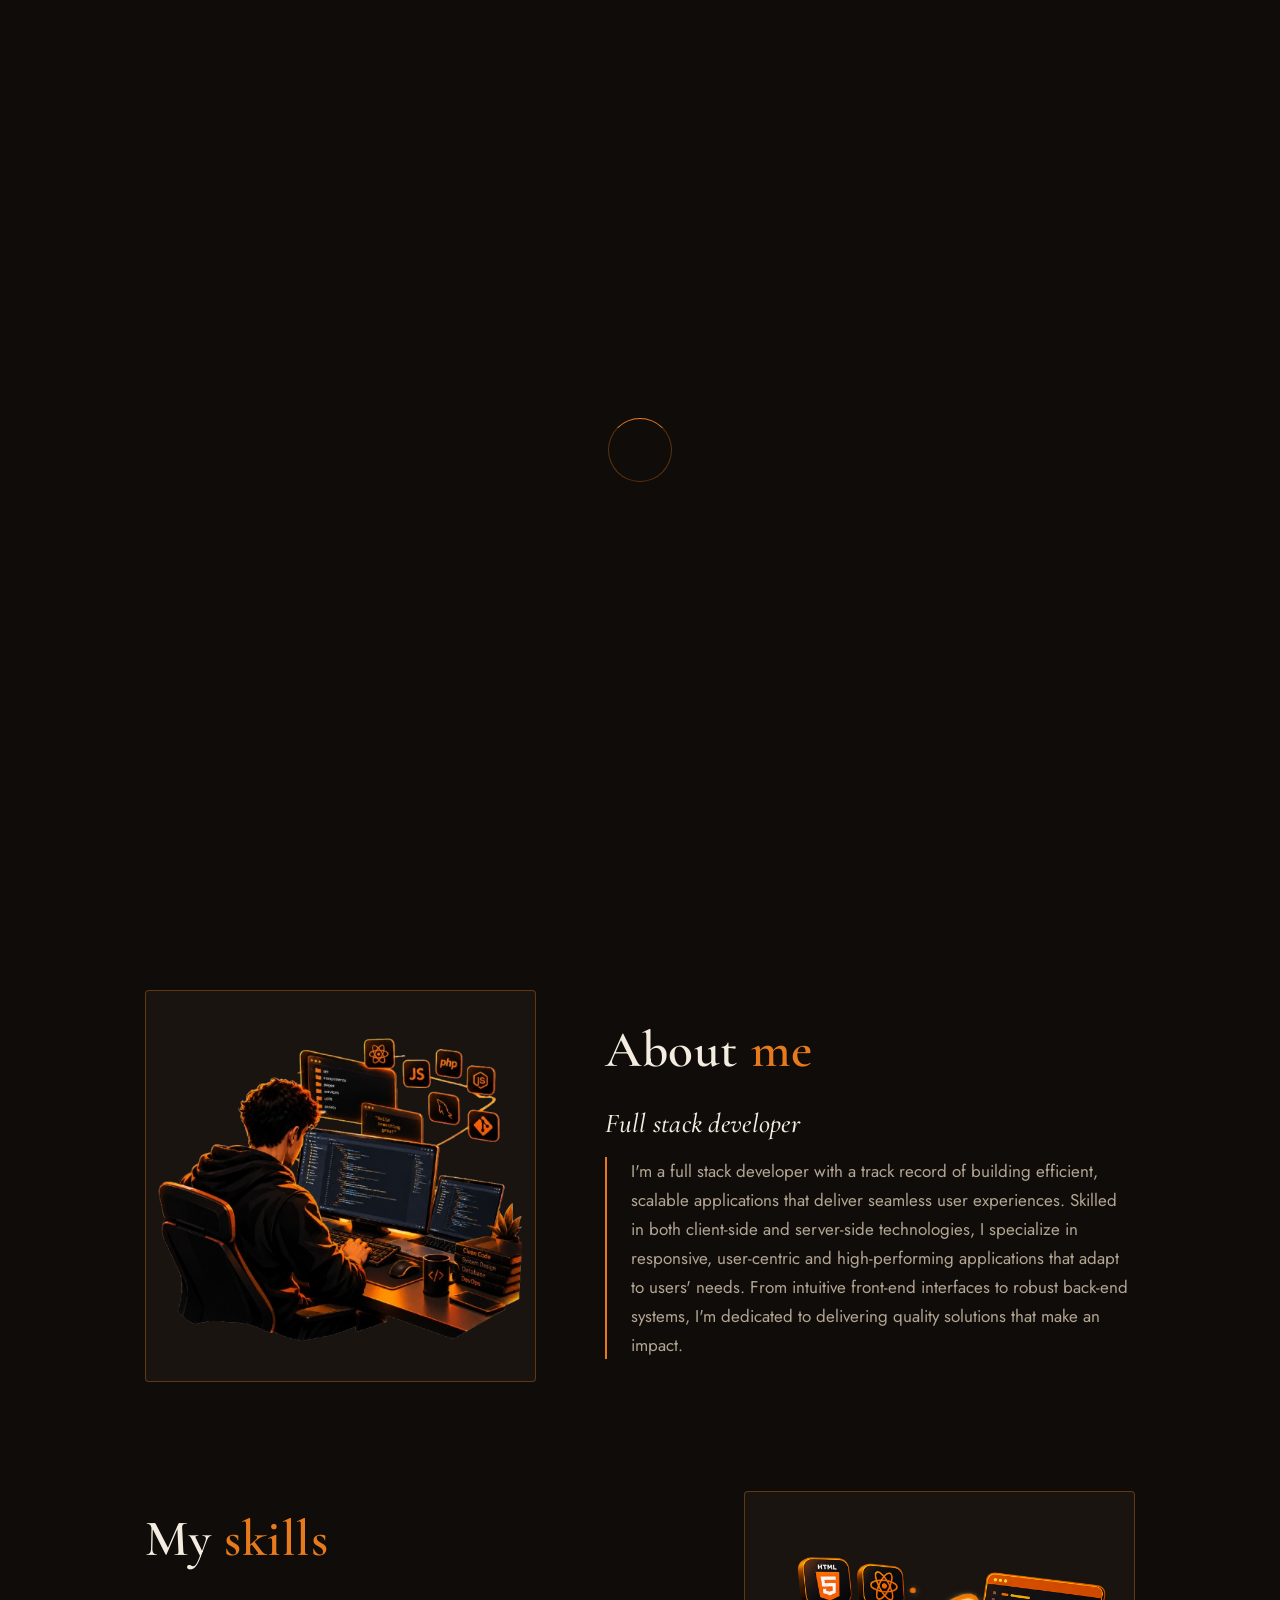
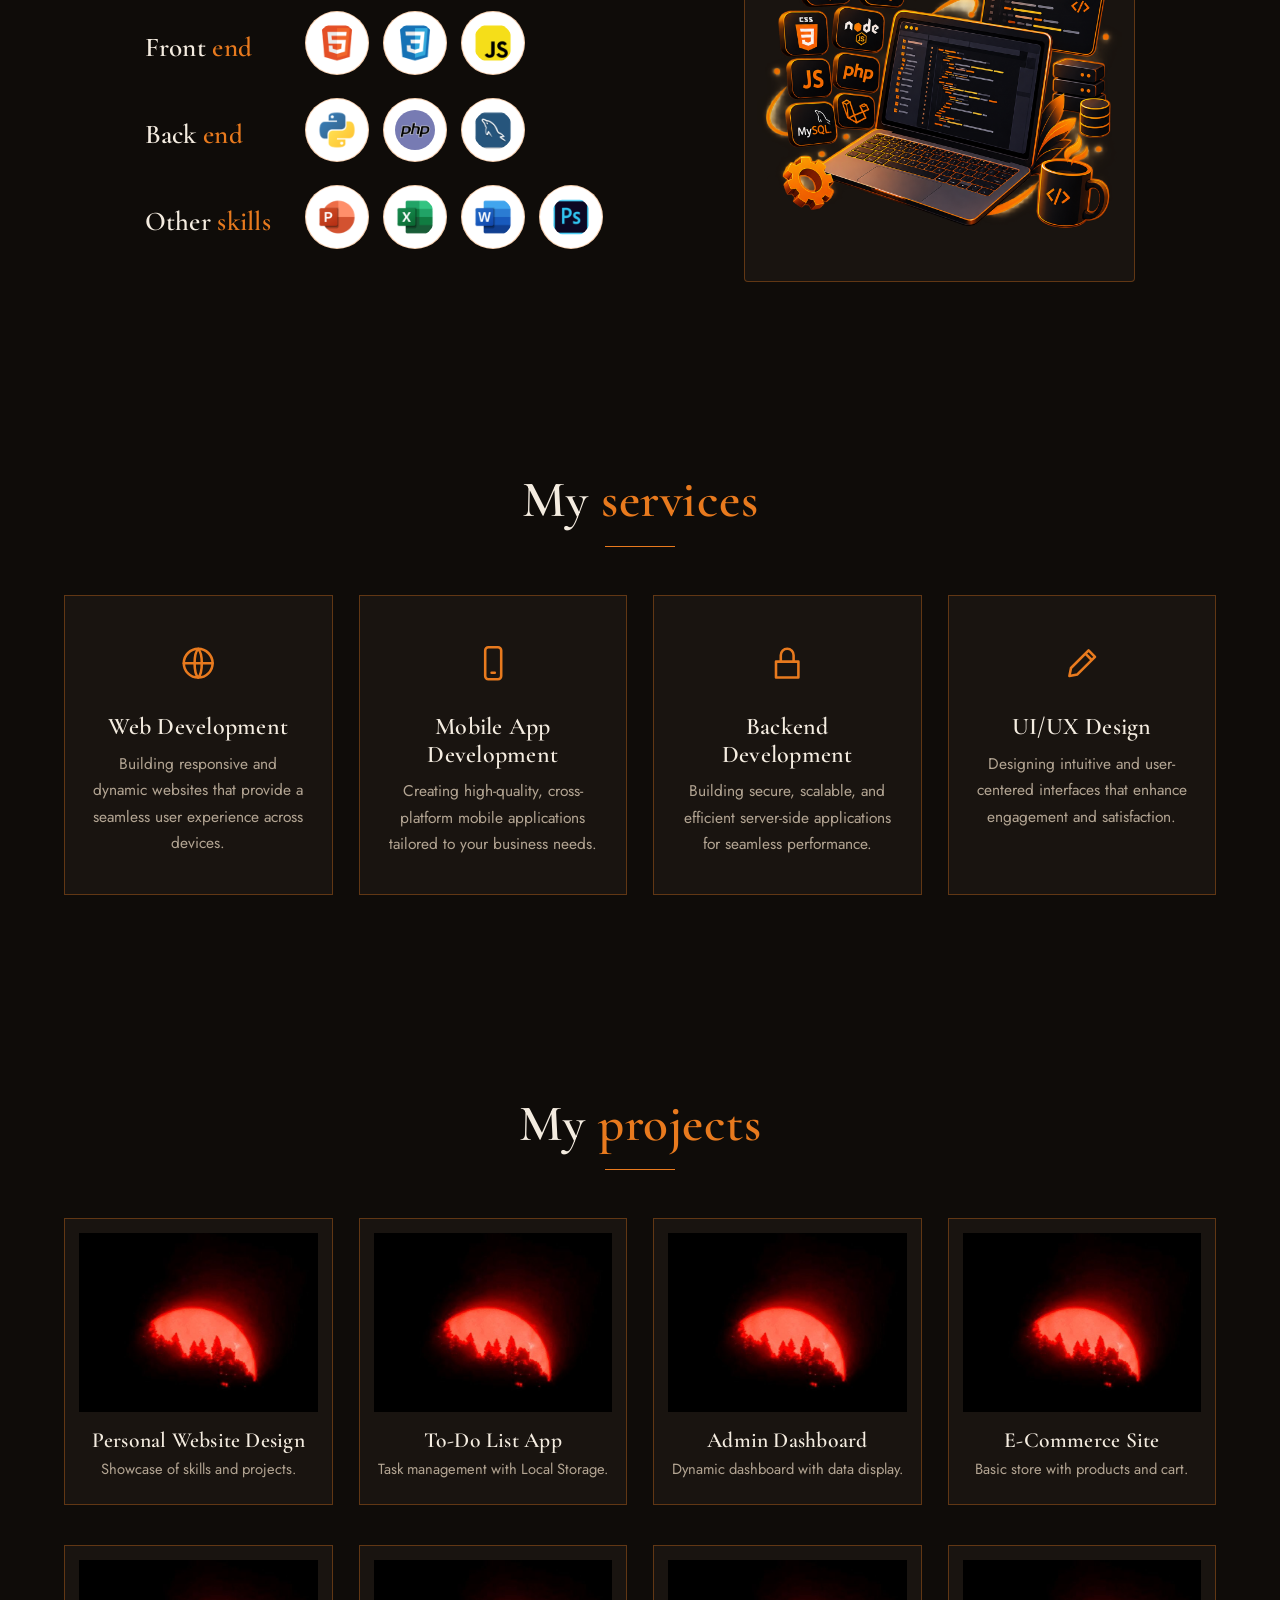
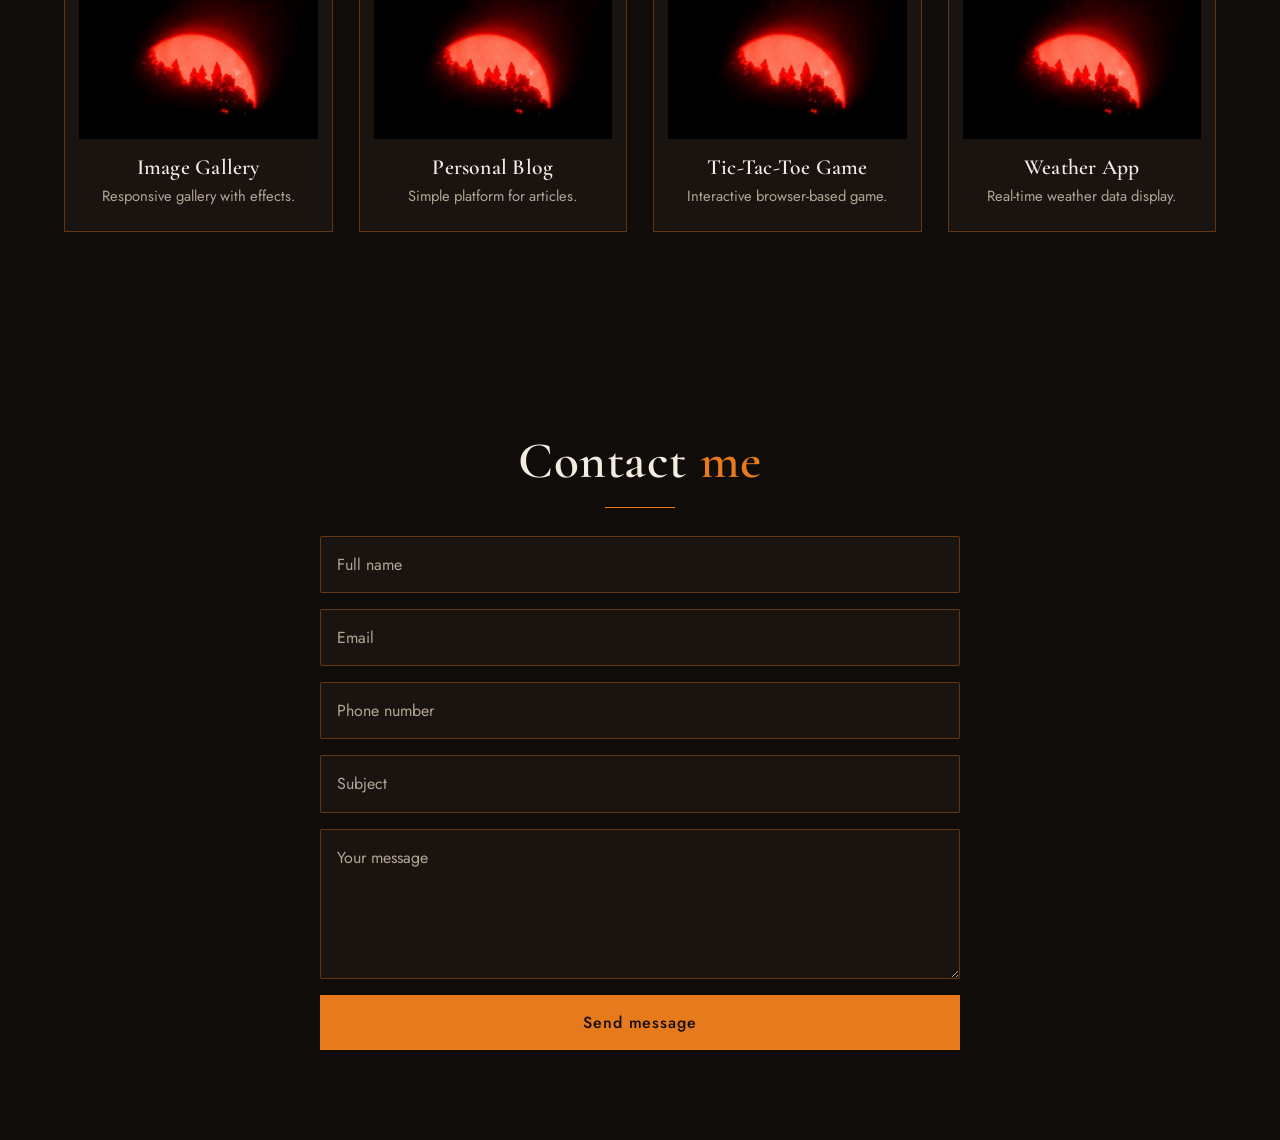
<file: index.html>
<!DOCTYPE html>
<html lang="en">
<head>
    <meta charset="UTF-8">
    <meta name="viewport" content="width=device-width, initial-scale=1.0">
    <title>Mohamed Amine El Hadani | Full Stack Developer</title>
    <meta name="keywords" content="Mohamed Amine El Hadani, Mohamed Amine, Amine El Hadani, El Hadani, Mohamed Hadani, Amine Hadani, MA El Hadani, Mohamed Amine Developer, El Hadani Portfolio, Mohamed El Hadani Full Stack, Mohamed Amine Web Developer, Hadani Developer, Amine Web Portfolio">
    <meta name="description" content="Welcome to Mohamed Amine El Hadani's portfolio. Full stack developer with expertise in front-end and back-end development, e-commerce solutions, and responsive web design. Discover my projects, skills, and professional experience in creating innovative, user-friendly web applications.">
    <link rel="preconnect" href="https://fonts.googleapis.com">
    <link rel="preconnect" href="https://fonts.gstatic.com" crossorigin>
    <link rel="stylesheet" href="https://fonts.googleapis.com/css2?family=Cormorant+Garamond:ital,wght@0,500;0,600;0,700;1,500&family=Jost:wght@400;500&display=swap">
    <link rel="stylesheet" href="css/style.css">
    <link rel="stylesheet" href="css/responesive.css">
    <link rel="icon" href="images/image1.png">
</head>
<body>
    <!-- SVG icon sprite (replaces Font Awesome, emojis and social PNGs) -->
    <svg width="0" height="0" style="position:absolute" aria-hidden="true">
        <symbol id="i-home" viewBox="0 0 24 24"><path d="M3 11l9-8 9 8M5 10v10h5v-6h4v6h5V10"/></symbol>
        <symbol id="i-user" viewBox="0 0 24 24"><path d="M12 12a4 4 0 1 0 0-8 4 4 0 0 0 0 8zM4 21c0-4 3.6-7 8-7s8 3 8 7"/></symbol>
        <symbol id="i-briefcase" viewBox="0 0 24 24"><path d="M3 8h18v12H3zM9 8V5h6v3M3 13h18"/></symbol>
        <symbol id="i-mail" viewBox="0 0 24 24"><path d="M3 5h18v14H3zM3 6l9 7 9-7"/></symbol>
        <symbol id="i-folder" viewBox="0 0 24 24"><path d="M3 6h6l2 2h10v11H3z"/></symbol>
        <symbol id="i-globe" viewBox="0 0 24 24"><circle cx="12" cy="12" r="9"/><path d="M3 12h18M12 3c3 3 3 15 0 18M12 3c-3 3-3 15 0 18"/></symbol>
        <symbol id="i-phone" viewBox="0 0 24 24"><rect x="7" y="2" width="10" height="20" rx="2"/><path d="M11 18h2"/></symbol>
        <symbol id="i-lock" viewBox="0 0 24 24"><path d="M5 11h14v10H5zM8 11V7a4 4 0 0 1 8 0v4"/></symbol>
        <symbol id="i-pen" viewBox="0 0 24 24"><path d="M4 20l1-5L16 4l4 4L9 19zM14 6l4 4"/></symbol>
        <symbol id="i-download" viewBox="0 0 24 24"><path d="M12 3v12M7 10l5 5 5-5M4 20h16"/></symbol>
        <symbol id="i-facebook" viewBox="0 0 24 24"><path d="M13.5 21v-8h2.7l.5-3.2h-3.2V7.9c0-.9.4-1.7 1.8-1.7h1.5V3.4S15.1 3.2 14 3.2c-2.6 0-4.2 1.6-4.2 4.4v2.2H7v3.2h2.8v8z" fill="currentColor" stroke="none"/></symbol>
        <symbol id="i-instagram" viewBox="0 0 24 24"><rect x="3" y="3" width="18" height="18" rx="5"/><circle cx="12" cy="12" r="4"/><circle cx="17.2" cy="6.8" r=".6"/></symbol>
        <symbol id="i-x" viewBox="0 0 24 24"><path d="M4 4l16 16M20 4L4 20"/></symbol>
        <symbol id="i-whatsapp" viewBox="0 0 24 24"><path d="M3 21l1.6-4.8A9 9 0 1 1 8 19.6zM9 8.5c0 3.5 3 6.5 6.5 6.5l1-1.5-2-1-1 .8c-1-.4-2-1.4-2.4-2.4l.8-1-1-2z"/></symbol>
        <symbol id="i-github" viewBox="0 0 24 24"><path fill="currentColor" stroke="none" d="M12 2a10 10 0 0 0-3.2 19.5c.5.1.7-.2.7-.5v-1.7c-2.8.6-3.4-1.3-3.4-1.3-.5-1.2-1.1-1.5-1.1-1.5-.9-.6.1-.6.1-.6 1 .1 1.5 1 1.5 1 .9 1.5 2.4 1.1 3 .8.1-.7.4-1.1.6-1.4-2.2-.3-4.6-1.1-4.6-5 0-1.1.4-2 1-2.7-.1-.3-.4-1.3.1-2.7 0 0 .8-.3 2.8 1a9.6 9.6 0 0 1 5 0c2-1.3 2.8-1 2.8-1 .5 1.4.2 2.4.1 2.7.7.7 1 1.6 1 2.7 0 3.9-2.4 4.7-4.6 5 .4.3.7.9.7 1.8v2.7c0 .3.2.6.7.5A10 10 0 0 0 12 2z"/></symbol>
        <symbol id="i-linkedin" viewBox="0 0 24 24"><path fill="currentColor" stroke="none" d="M4 9h3.5v11H4zM5.75 3.5a2 2 0 1 1 0 4 2 2 0 0 1 0-4zM10 9h3.3v1.5c.5-.9 1.7-1.8 3.4-1.8 3.5 0 4.3 2.3 4.3 5.3V20h-3.5v-5.2c0-1.3 0-2.8-1.8-2.8s-2 1.3-2 2.7V20H10z"/></symbol>
    </svg>

    <section class="section1" id="section1">
        <nav>
            <a href="#section1" id="logo"><h1 id="h1">Mohamed <span>Amine</span></h1></a>
            <div class="list">
                <ul id="ul">
                    <li><a class="nav-link" href="#section1"><svg class="icon"><use href="#i-home"/></svg>Home</a></li>
                    <li><a class="nav-link" href="#section2"><svg class="icon"><use href="#i-user"/></svg>About me</a></li>
                    <li><a class="nav-link" href="#section3"><svg class="icon"><use href="#i-briefcase"/></svg>Services</a></li>
                    <li><a class="nav-link" href="#section5"><svg class="icon"><use href="#i-folder"/></svg>Projects</a></li>
                    <li><a class="nav-link a2" href="#section4"><svg class="icon"><use href="#i-mail"/></svg>Contact</a></li>
                </ul>
                <a href="#section4"><span id="contact">Contact</span></a>
                <button id="button" aria-label="Menu">
                    <span></span>
                    <span></span>
                    <span></span>
                </button>
            </div>
        </nav>

        <div class="content1">
            <div class="text">
                <h1>Hi, it's Mohamed <span>Amine</span></h1>
                <h3>Full stack developer</h3>
                <div class="intro">
                    <h2>Welcome to my portfolio</h2>
                    <p>I build efficient, scalable applications, from front-end interfaces to back-end systems. With a strong foundation in client-side and server-side technologies, I create responsive, user-friendly and high-performing applications that bring ideas to life.</p>
                </div>
                <div class="socialmedia">
                    <a href="https://www.facebook.com/profile.php?id=61564490356952" target="_blank" rel="noopener" aria-label="Facebook"><svg class="icon"><use href="#i-facebook"/></svg></a>
                    <a href="https://www.instagram.com/medamineelhadani/" target="_blank" rel="noopener" aria-label="Instagram"><svg class="icon"><use href="#i-instagram"/></svg></a>
                    <a href="#" target="_blank" rel="noopener" aria-label="X"><svg class="icon"><use href="#i-x"/></svg></a>
                    <a href="https://wa.me/+212610781044" target="_blank" rel="noopener" aria-label="WhatsApp"><svg class="icon"><use href="#i-whatsapp"/></svg></a>
                    <a href="#" target="_blank" rel="noopener" aria-label="GitHub"><svg class="icon"><use href="#i-github"/></svg></a>
                    <a href="#" target="_blank" rel="noopener" aria-label="LinkedIn"><svg class="icon"><use href="#i-linkedin"/></svg></a>
                </div>
                <div class="cv"><a href="media/cv.pdf" download><h5><svg class="icon"><use href="#i-download"/></svg>Download CV</h5></a></div>
            </div>
            <div class="image">
                <img src="images/profile.png" alt="Portrait of Mohamed Amine El Hadani" class="image1">
                <button id="toggle-theme" aria-label="Switch theme">M</button>
            </div>
        </div>
    </section>

    <section class="section2" id="section2">
        <div class="aboutme">
            <div class="aboutmeimage">
                <img src="images/img1.png" alt="">
            </div>
            <div class="aboutmetext">
                <h1>About <span>me</span></h1>
                <h3>Full stack developer</h3>
                <div class="intro2"><p>I'm a full stack developer with a track record of building efficient, scalable applications that deliver seamless user experiences. Skilled in both client-side and server-side technologies, I specialize in responsive, user-centric and high-performing applications that adapt to users' needs. From intuitive front-end interfaces to robust back-end systems, I'm dedicated to delivering quality solutions that make an impact.</p></div>
            </div>
        </div>
        <div class="myskils">
            <div class="myskilstext">
                <h1>My <span>skills</span></h1>
                <div class="skilscontent">
                    <table>
                        <tr>
                            <td id="h2"><h2>Front<span> end</span></h2></td>
                            <td><img src="images/html.png" alt="HTML"></td>
                            <td><img src="images/css.png" alt="CSS"></td>
                            <td><img src="images/js.png" alt="JavaScript"></td>
                        </tr>
                        <tr>
                            <td id="h2"><h2>Back<span> end</span></h2></td>
                            <td><img src="images/python.png" alt="Python"></td>
                            <td><img src="images/php.png" alt="PHP"></td>
                            <td><img src="images/sql.png" alt="SQL"></td>
                        </tr>
                        <tr>
                            <td id="h2"><h2>Other<span> skills</span></h2></td>
                            <td><img src="images/power.png" alt="PowerPoint"></td>
                            <td><img src="images/excel.png" alt="Excel"></td>
                            <td><img src="images/word.png" alt="Word"></td>
                            <td><img src="images/ps.png" alt="Photoshop"></td>
                        </tr>
                    </table>
                </div>
            </div>
            <div class="myskilsimage">
                <img src="images/img2.png" alt="">
            </div>
        </div>
    </section>

    <section id="section3" class="section3">
        <h1>My <span>services</span></h1>
        <div class="services-container">
            <div class="service-box">
                <div class="service-icon"><svg class="icon"><use href="#i-globe"/></svg></div>
                <h3 class="service-title">Web Development</h3>
                <p class="service-description">Building responsive and dynamic websites that provide a seamless user experience across devices.</p>
            </div>
            <div class="service-box">
                <div class="service-icon"><svg class="icon"><use href="#i-phone"/></svg></div>
                <h3 class="service-title">Mobile App Development</h3>
                <p class="service-description">Creating high-quality, cross-platform mobile applications tailored to your business needs.</p>
            </div>
            <div class="service-box">
                <div class="service-icon"><svg class="icon"><use href="#i-lock"/></svg></div>
                <h3 class="service-title">Backend Development</h3>
                <p class="service-description">Building secure, scalable, and efficient server-side applications for seamless performance.</p>
            </div>
            <div class="service-box">
                <div class="service-icon"><svg class="icon"><use href="#i-pen"/></svg></div>
                <h3 class="service-title">UI/UX Design</h3>
                <p class="service-description">Designing intuitive and user-centered interfaces that enhance engagement and satisfaction.</p>
            </div>
        </div>
    </section>

    <section class="section5" id="section5">
        <h1>My <span>projects</span></h1>
        <div class="projects-container">
            <div class="project-box" id="project1"><div class="image-box"><img src="images/amine.jpeg" alt="Personal Website Design"></div><h3 class="project-title">Personal Website Design</h3><p class="project-description">Showcase of skills and projects.</p></div>
            <div class="project-box" id="project2"><div class="image-box"><img src="images/amine.jpeg" alt="To-Do List App"></div><h3 class="project-title">To-Do List App</h3><p class="project-description">Task management with Local Storage.</p></div>
            <div class="project-box" id="project3"><div class="image-box"><img src="images/amine.jpeg" alt="Admin Dashboard"></div><h3 class="project-title">Admin Dashboard</h3><p class="project-description">Dynamic dashboard with data display.</p></div>
            <div class="project-box" id="project4"><div class="image-box"><img src="images/amine.jpeg" alt="E-Commerce Site"></div><h3 class="project-title">E-Commerce Site</h3><p class="project-description">Basic store with products and cart.</p></div>
        </div>
        <div class="projects-container">
            <div class="project-box" id="project5"><div class="image-box"><img src="images/amine.jpeg" alt="Image Gallery"></div><h3 class="project-title">Image Gallery</h3><p class="project-description">Responsive gallery with effects.</p></div>
            <div class="project-box" id="project6"><div class="image-box"><img src="images/amine.jpeg" alt="Personal Blog"></div><h3 class="project-title">Personal Blog</h3><p class="project-description">Simple platform for articles.</p></div>
            <div class="project-box" id="project7"><div class="image-box"><img src="images/amine.jpeg" alt="Tic-Tac-Toe Game"></div><h3 class="project-title">Tic-Tac-Toe Game</h3><p class="project-description">Interactive browser-based game.</p></div>
            <div class="project-box" id="project8"><div class="image-box"><img src="images/amine.jpeg" alt="Weather App"></div><h3 class="project-title">Weather App</h3><p class="project-description">Real-time weather data display.</p></div>
        </div>
    </section>

    <section class="section4" id="section4">
        <div class="contact-container">
            <h1>Contact <span>me</span></h1>
            <form class="contact-form" method="POST" action="php/process_contact.php">
                <input type="text" placeholder="Full name" required name="full_name">
                <input type="email" placeholder="Email" required name="email">
                <input type="text" placeholder="Phone number" required name="phone">
                <input type="text" placeholder="Subject" required name="subject">
                <textarea name="message" placeholder="Your message" required></textarea>
                <button type="submit">Send message</button>
            </form>
        </div>
    </section>

    <div class="loading-screen">
        <div class="spinner"></div>
    </div>

<script src="javascript/script.js"></script>
</body>
</html>
</file>
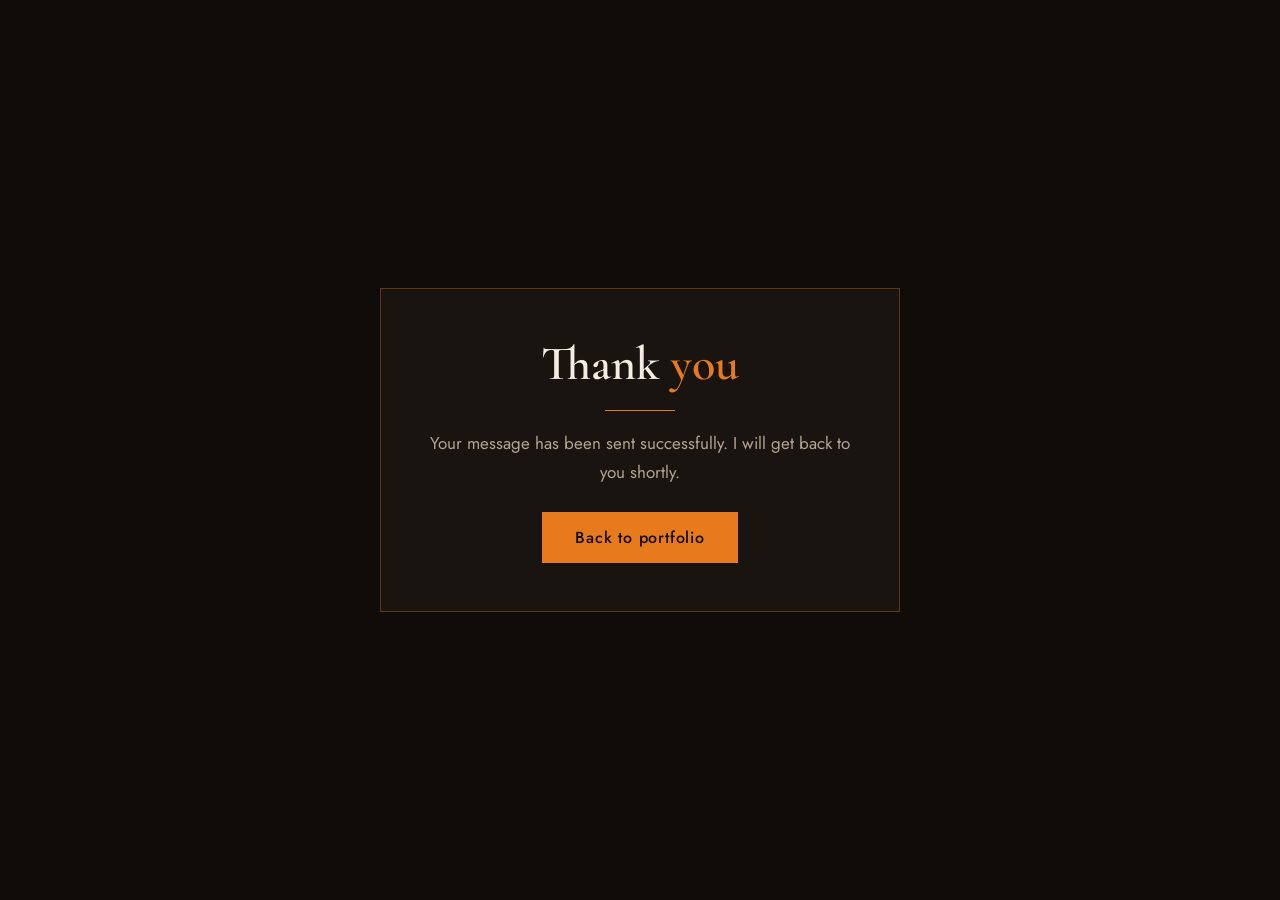
<file: nice.html>
<!DOCTYPE html>
<html lang="en">
<head>
    <meta charset="UTF-8">
    <meta name="viewport" content="width=device-width, initial-scale=1.0">
    <title>Thank you</title>
    <link rel="stylesheet" href="https://fonts.googleapis.com/css2?family=Cormorant+Garamond:wght@600&family=Jost:wght@400;500&display=swap">
    <link rel="stylesheet" href="css/pages.css">
</head>
<body class="center">
    <main class="card">
        <h1>Thank <span>you</span></h1>
        <p>Your message has been sent successfully. I will get back to you shortly.</p>
        <a class="btn" href="index.html">Back to portfolio</a>
    </main>
</body>
</html>
</file>
<file: css/style.css>
/* Classic luxury, orange. Dark by default; the "M" button switches to the ivory theme. */
:root{
    --bg:#0f0c09;
    --surface:#191410;
    --ink:#f4ece0;
    --muted:#b3a593;
    --accent:#e87a1e;
    --accent-soft:#f3a45a;
    --line:rgba(232,122,30,.35);
    --on-accent:#140e08;
    --serif:"Cormorant Garamond",Georgia,"Times New Roman",serif;
    --sans:"Jost","Helvetica Neue",Arial,sans-serif;
}
:root.active{
    --bg:#f7f0e4;
    --surface:#fffaf1;
    --ink:#1f1710;
    --muted:#6d5e4d;
    --accent:#c85f0a;
    --accent-soft:#a84e06;
    --line:rgba(200,95,10,.4);
    --on-accent:#fffaf1;
}

*{margin:0;padding:0;box-sizing:border-box;-webkit-tap-highlight-color:transparent}
html{scroll-behavior:smooth;scroll-padding-top:90px}
body{
    background:var(--bg);color:var(--ink);
    font-family:var(--sans);font-size:17px;line-height:1.7;
    overflow-x:hidden;transition:background .4s,color .4s;
}
h1,h2,h3{font-family:var(--serif);font-weight:600;line-height:1.15;letter-spacing:.01em}
a{color:inherit;text-decoration:none}
span{color:var(--accent)}
:focus-visible{outline:2px solid var(--accent);outline-offset:3px}
.icon{width:1em;height:1em;fill:none;stroke:currentColor;stroke-width:1.6;stroke-linecap:round;stroke-linejoin:round;vertical-align:-.12em}
.icon.fill{fill:currentColor;stroke:none}

@keyframes rise{from{opacity:0;transform:translateY(24px)}to{opacity:1;transform:none}}

/* ---------- Navigation ---------- */
nav{
    position:fixed;inset:0 0 auto 0;z-index:2000;
    display:flex;justify-content:space-between;align-items:center;
    padding:18px 5%;
    background:color-mix(in srgb,var(--bg) 82%,transparent);
    backdrop-filter:blur(12px);
    border-bottom:1px solid var(--line);
}
#logo h1{font-size:1.7rem;font-weight:600}
.list{display:flex;align-items:center;gap:28px}
ul{display:flex;gap:28px;list-style:none}
li a.nav-link{display:inline-flex;align-items:center;gap:8px;font-size:.95rem;letter-spacing:.04em;color:var(--muted);padding:4px 0;border-bottom:1px solid transparent}
li a.nav-link:hover{color:var(--accent);border-color:var(--accent)}
.a2{display:none}
#contact{
    display:inline-block;padding:9px 26px;border:1px solid var(--accent);
    color:var(--accent);font:500 .95rem var(--sans);letter-spacing:.06em;
    transition:background .3s,color .3s;
}
#contact:hover{background:var(--accent);color:var(--on-accent)}
#button{display:none;background:none;border:0;cursor:pointer;padding:6px}
#button span{display:block;width:30px;height:2px;background:var(--ink);margin:6px 0;transform-origin:0 0;transition:.3s}

/* ---------- Hero ---------- */
.section1{min-height:100vh;display:flex;align-items:center;padding:120px 5% 60px}
.content1{display:flex;align-items:center;gap:6%;width:100%;max-width:1200px;margin:0 auto}
.text{flex:1.2;animation:rise .9s ease-out both}
.text h1{font-size:clamp(2.6rem,5vw,4.4rem)}
.text h3{font-size:clamp(1.4rem,2.4vw,2rem);font-weight:500;font-style:italic;color:var(--muted);margin:14px 0 28px}
.intro{border-left:2px solid var(--accent);padding:4px 0 4px 24px;max-width:560px}
.intro h2{font-size:1.5rem;margin-bottom:10px}
.intro p{color:var(--muted)}
.socialmedia{display:flex;gap:14px;margin:30px 0}
.socialmedia a{
    width:46px;height:46px;display:grid;place-items:center;border:1px solid var(--line);
    border-radius:50%;color:var(--ink);font-size:1.15rem;transition:.3s;
}
.socialmedia a:hover{background:var(--accent);border-color:var(--accent);color:var(--on-accent);transform:translateY(-3px)}
.cv h5{
    display:inline-flex;align-items:center;gap:10px;padding:14px 34px;
    background:var(--accent);color:var(--on-accent);font:500 1rem var(--sans);letter-spacing:.06em;
    border:1px solid var(--accent);transition:.3s;
}
.cv a:hover h5{background:transparent;color:var(--accent)}

/* The one memorable element: an arched portrait with an offset gold frame */
.image{flex:1;position:relative;display:flex;justify-content:center;animation:rise 1s .15s ease-out both}
.image1{
    width:min(380px,80vw);aspect-ratio:3/4;object-fit:cover;
    border-radius:999px 999px 6px 6px;position:relative;z-index:1;
    background:var(--surface);
}
.image::before{
    content:"";position:absolute;width:min(380px,80vw);aspect-ratio:3/4;
    border:1px solid var(--accent);border-radius:999px 999px 6px 6px;
    transform:translate(18px,18px);
}
#toggle-theme{
    position:absolute;z-index:3;right:0;bottom:-10px;width:48px;height:48px;border-radius:50%;
    font:600 1.4rem var(--serif);color:var(--accent);background:var(--surface);
    border:1px solid var(--accent);cursor:pointer;transition:.3s;
}
#toggle-theme:hover{background:var(--accent);color:var(--on-accent)}

/* ---------- Shared section heads ---------- */
.section2,.section3,.section5{padding:90px 5%}
.section3 h1,.section5 h1,.aboutmetext h1,.myskilstext h1,.contact-container h1{
    font-size:clamp(2.2rem,4vw,3.2rem);margin-bottom:28px;
}
.section3 h1,.section5 h1{text-align:center}
.section3 h1::after,.section5 h1::after,.contact-container h1::after{
    content:"";display:block;width:70px;height:1px;background:var(--accent);margin:16px auto 0;
}

/* ---------- About & skills ---------- */
.aboutme,.myskils{display:flex;align-items:center;justify-content:center;gap:6%;max-width:1200px;margin:0 auto}
.myskils{margin-top:100px}
.aboutmeimage,.myskilsimage{width:34%}
.aboutmeimage img,.myskilsimage img{width:100%;border:1px solid var(--line);padding:12px;background:var(--surface);border-radius:4px}
.aboutmetext,.myskilstext{width:46%}
.aboutmetext h3{font-size:1.7rem;font-weight:500;font-style:italic;margin-bottom:18px}
.intro2{border-left:2px solid var(--accent);padding-left:24px}
.intro2 p{color:var(--muted);text-align:left}
.skilscontent table{border-collapse:separate;border-spacing:0 14px}
.skilscontent td{padding-right:14px}
.skilscontent td h2{font-size:1.7rem;white-space:nowrap;padding-right:20px}
.skilscontent img{
    width:64px;height:64px;padding:11px;background:#fff;border-radius:50%;
    border:1px solid var(--line);transition:.3s;
}
.skilscontent img:hover{border-color:var(--accent);transform:translateY(-3px)}

/* ---------- Services ---------- */
.services-container,.projects-container{
    display:grid;grid-template-columns:repeat(4,1fr);gap:26px;max-width:1200px;margin:0 auto;padding:20px 0;
}
.service-box{background:var(--surface);border:1px solid var(--line);padding:36px 26px;text-align:center;transition:.3s}
.service-box:hover{border-color:var(--accent);transform:translateY(-6px)}
.service-icon{font-size:2.4rem;color:var(--accent);margin-bottom:16px}
.service-title{font-size:1.5rem;margin-bottom:10px}
.service-description{font-size:.97rem;color:var(--muted)}

/* ---------- Projects ---------- */
.project-box{background:var(--surface);border:1px solid var(--line);padding:14px 14px 22px;text-align:center;cursor:pointer;transition:.3s}
.project-box:hover{border-color:var(--accent);transform:translateY(-6px)}
.project-box .image-box{overflow:hidden;aspect-ratio:4/3;margin-bottom:16px}
.image-box img{width:100%;height:100%;object-fit:cover;transition:transform .6s}
.project-box:hover .image-box img{transform:scale(1.06)}
.project-title{font-size:1.35rem;margin-bottom:4px}
.project-description{font-size:.92rem;color:var(--muted)}

/* ---------- Contact ---------- */
.section4{display:flex;justify-content:center;padding:90px 5%}
.contact-container{width:100%;max-width:640px;text-align:center}
.contact-form{display:flex;flex-direction:column;gap:16px;text-align:left}
.contact-form input,.contact-form textarea{
    background:var(--surface);color:var(--ink);border:1px solid var(--line);
    padding:14px 16px;font:inherit;font-size:1rem;border-radius:2px;transition:.3s;
}
.contact-form input::placeholder,.contact-form textarea::placeholder{color:var(--muted)}
.contact-form input:focus,.contact-form textarea:focus{border-color:var(--accent);outline:none;box-shadow:0 0 0 3px var(--line)}
.contact-form textarea{resize:vertical;min-height:150px}
.contact-form button{
    background:var(--accent);color:var(--on-accent);border:1px solid var(--accent);
    padding:15px;font:500 1rem var(--sans);letter-spacing:.06em;cursor:pointer;transition:.3s;
}
.contact-form button:hover{background:transparent;color:var(--accent)}

/* ---------- Loader ---------- */
.loading-screen{position:fixed;inset:0;background:var(--bg);display:grid;place-items:center;z-index:10000}
.spinner{width:64px;height:64px;border:1px solid var(--line);border-top-color:var(--accent);border-radius:50%;animation:spin 1s linear infinite}
@keyframes spin{to{transform:rotate(360deg)}}
.loading-screen.hidden{opacity:0;visibility:hidden;transition:opacity .5s,visibility .5s}

@media (prefers-reduced-motion:reduce){
    *{animation:none!important;transition:none!important}
    html{scroll-behavior:auto}
}
</file>
<file: css/responesive.css>
@media (max-width:1090px){
    /* Mobile menu */
    #button{display:block;z-index:100}
    #button.active span:nth-child(1){transform:rotate(22deg)}
    #button.active span:nth-child(2){opacity:0}
    #button.active span:nth-child(3){transform:rotate(-22deg)}
    #contact{display:none}
    .a2{display:inline-flex}
    ul{
        display:none;position:fixed;top:78px;right:0;width:min(280px,70%);
        flex-direction:column;gap:0;padding:12px 0;
        background:var(--surface);border:1px solid var(--line);border-right:0;
    }
    ul.is-active{display:flex;animation:menu .35s ease-out}
    li{text-align:center;padding:14px 0}

    /* Hero */
    .section1{padding-top:110px}
    .content1{flex-direction:column-reverse;text-align:center}
    .intro{margin:0 auto;text-align:left}
    .socialmedia{justify-content:center}
    .image{margin-bottom:30px}
    .image::before{left:50%;margin-left:calc(min(190px,40vw) * -1 + 18px);transform:translateY(18px)}

    /* About & skills */
    .aboutme,.myskils{flex-direction:column;gap:0}
    .aboutmeimage,.myskilsimage{display:none}
    .aboutmetext,.myskilstext{width:100%}
    .aboutmetext h1,.aboutmetext h3,.myskilstext h1{text-align:center}
    .skilscontent{display:flex;justify-content:center}

    /* Services & projects */
    .services-container,.projects-container{grid-template-columns:repeat(2,1fr)}
}

@media (max-width:600px){
    body{font-size:16px}
    .services-container,.projects-container{grid-template-columns:1fr}
    .skilscontent table,.skilscontent tr,.skilscontent td{display:block;text-align:center}
    .skilscontent tr{margin-bottom:18px}
    .skilscontent td{display:inline-block;padding:0 6px}
    .skilscontent td[id="h2"]{display:block;padding:0 0 8px}
    .skilscontent img{width:56px;height:56px}
    .socialmedia{flex-wrap:wrap;gap:10px}
    .socialmedia a{width:42px;height:42px}
}

@keyframes menu{from{transform:translateX(100%);opacity:0}to{transform:none;opacity:1}}
</file>
<file: css/pages.css>
/* Shared styles: thank-you page, admin login, admin messages. Matches the portfolio (dark luxury, orange). */
:root{--bg:#0f0c09;--surface:#191410;--ink:#f4ece0;--muted:#b3a593;--accent:#e87a1e;--line:rgba(232,122,30,.35);--on-accent:#140e08;
--serif:"Cormorant Garamond",Georgia,serif;--sans:"Jost","Helvetica Neue",Arial,sans-serif}
*{margin:0;padding:0;box-sizing:border-box}
body{background:var(--bg);color:var(--ink);font:17px/1.7 var(--sans);min-height:100vh}
body.center{display:grid;place-items:center;padding:24px}
h1{font-family:var(--serif);font-weight:600;line-height:1.15;font-size:clamp(2rem,5vw,3rem)}
span{color:var(--accent)}
a{color:inherit}
:focus-visible{outline:2px solid var(--accent);outline-offset:3px}
.card{width:100%;max-width:520px;background:var(--surface);border:1px solid var(--line);padding:48px 36px;text-align:center;animation:rise .8s ease-out both}
.card h1::after{content:"";display:block;width:70px;height:1px;background:var(--accent);margin:18px auto}
.card p{color:var(--muted);margin-bottom:26px}
.btn,.form button{display:inline-block;padding:13px 32px;background:var(--accent);color:var(--on-accent);border:1px solid var(--accent);font:500 1rem var(--sans);letter-spacing:.05em;text-decoration:none;cursor:pointer;transition:.3s}
.btn:hover,.form button:hover{background:transparent;color:var(--accent)}
.form{display:flex;flex-direction:column;gap:14px;text-align:left}
.form input{background:var(--bg);color:var(--ink);border:1px solid var(--line);padding:14px 16px;font:inherit;border-radius:2px;transition:.3s}
.form input:focus{border-color:var(--accent);outline:none;box-shadow:0 0 0 3px var(--line)}
.error{color:#ff9a6b!important;border:1px solid var(--line);padding:10px;margin-bottom:18px!important}
/* admin */
.admin{max-width:1300px;margin:0 auto;padding:40px 5%}
.admin-head{display:flex;justify-content:space-between;align-items:center;gap:16px;flex-wrap:wrap;margin-bottom:30px;padding-bottom:20px;border-bottom:1px solid var(--line)}
.table-wrap{overflow-x:auto;border:1px solid var(--line)}
table{width:100%;border-collapse:collapse;min-width:820px}
th,td{padding:14px 16px;text-align:left;vertical-align:top;border-bottom:1px solid var(--line);font-size:.95rem}
th{font:600 1.1rem var(--serif);color:var(--accent);background:var(--surface);white-space:nowrap}
tbody tr:hover{background:var(--surface)}
td a{color:var(--accent)}
.empty{color:var(--muted)}
@keyframes rise{from{opacity:0;transform:translateY(20px)}to{opacity:1;transform:none}}
@media (prefers-reduced-motion:reduce){*{animation:none!important;transition:none!important}}
</file>
